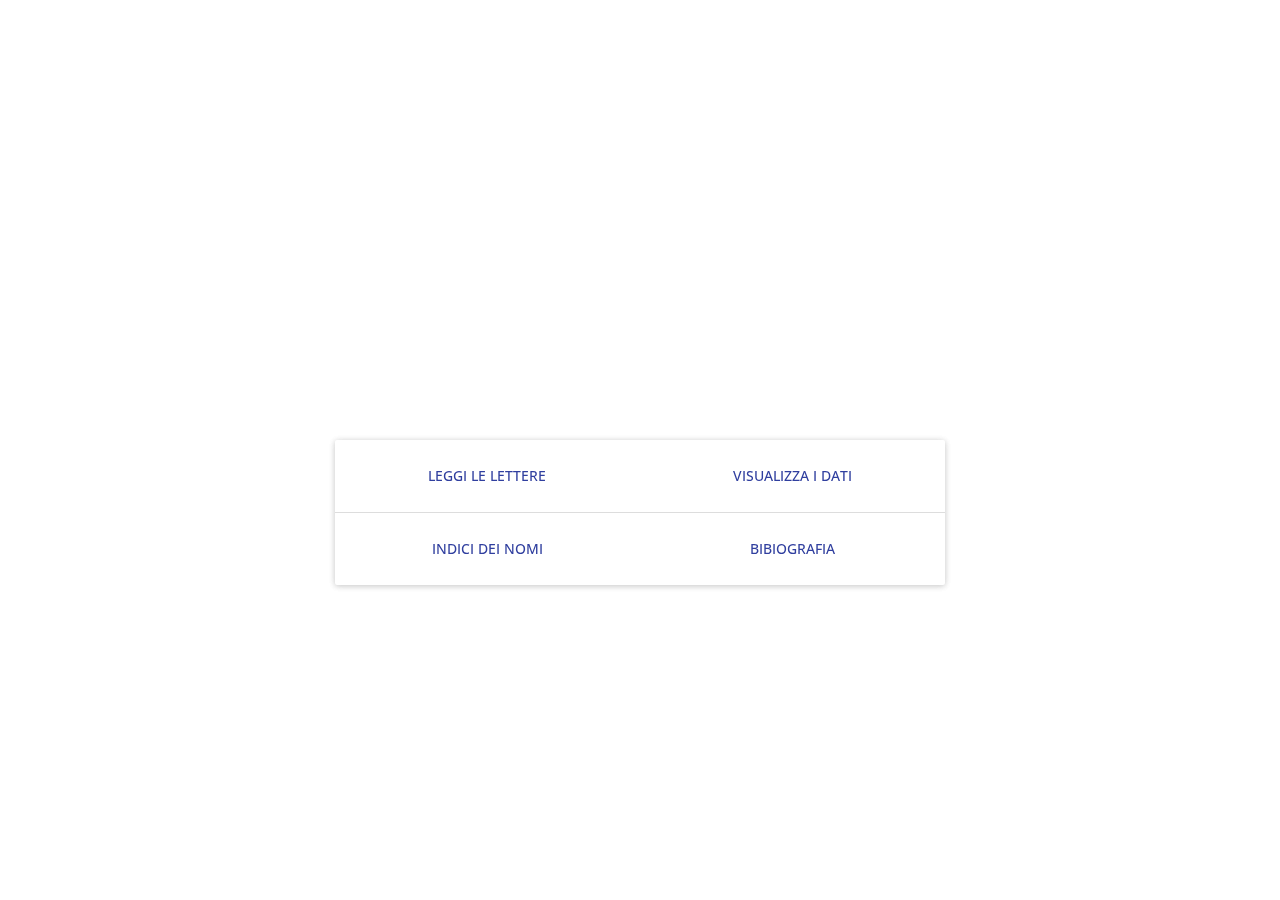
<file: index.html>
<?xml version="1.0" encoding="UTF-8"?>
<html data-template="pages:app-root" language="en">
    <head>
        <title data-template="config:app-title">App Title</title>
        <meta name="viewport" content="width=device-width, initial-scale=1.0"/>
        <meta data-template="config:app-meta"/>
        <link rel="shortcut icon" href="$shared/resources/images/exist_icon_16x16.ico"/>
        <link rel="stylesheet" href="//fonts.googleapis.com/css?family=Roboto:300,400,500,700" type="text/css"/>
        <link href="//fonts.googleapis.com/icon?family=Material+Icons" rel="stylesheet"/>
        <link rel="stylesheet" type="text/css" href="resources/css/vendor/bootstrap.min.css"/>
        <link rel="stylesheet" type="text/css" href="resources/css/vendor/bootstrap-material-design.min.css"/>
        <link rel="stylesheet" type="text/css" href="resources/css/vendor/ripples.min.css"/>
        <link rel="stylesheet" type="text/css" href="resources/css/vendor/jquery.fileupload.css"/>
        <link rel="stylesheet" type="text/css" href="resources/fonts/font.css"/>
        <link rel="stylesheet" type="text/css" href="resources/css/style.css"/>
        <link rel="stylesheet" type="text/css" data-template="pages:styles"/>
        <link rel="stylesheet" href="https://openlayers.org/en/v4.1.1/css/ol.css" type="text/css"/>
        <style type="text/css">
            #map {
                height: 400px;
                margin-top: 20px;
                margin-bottom: 20px;
            }
        </style>
        <script type="text/javascript" src="resources/scripts/jquery-1.11.3.min.js"/>
        <script type="text/javascript" src="resources/scripts/bootstrap.min.js"/>
        <script type="text/javascript" src="resources/scripts/material.min.js"/>
        <script type="text/javascript" src="resources/scripts/ripples.min.js"/>
        <script type="text/javascript" src="resources/scripts/bootstrap3-typeahead.min.js"/>
        <script type="text/javascript" src="resources/scripts/jquery.fs.macaroon.min.js"/>
        <!--script type="text/javascript" src="https://maps.googleapis.com/maps/api/js?key=AIzaSyDZcN2dzypIbNR6_gU4xc8Z_tZ24O5VXME"/-->
        <script src="https://openlayers.org/en/v4.1.1/build/ol.js" type="text/javascript"/>
        <script type="text/javascript" src="resources/scripts/app.js"/>
        <script type="text/javascript">
            $(document).ready(function() {
                var map = null;

                function resize() {
                    var wh = $(window).height();
                    if (map) {
                        // map.setSize([400, (wh - $("#map").offset().top - $("main").height() - 20)]);
                        map.render();
                    }
                }

                function initMap() {
                    var source = new ol.source.OSM();
                    var vectorSource = new ol.source.Vector({});
                    map = new ol.Map({
                        target: "map",
                        allOverlays: true,
                        layers: [
                            new ol.layer.Tile({
                                source: source
                            }),
                            new ol.layer.Vector({
                                source: vectorSource
                            })
                        ],
                        view: new ol.View({
                            center: ol.proj.transform([7.2402777, 47.1277699], "EPSG:4326", source.getProjection()),
                            zoom: 12
                        })
                    });
                    load(map, vectorSource, source.getProjection());
                    resize();
                }

                function load(map, vectorSource, projection) {
                    $.ajax({
                        url: "modules/places.xql",
                        dataType: "json",
                        error: function(xhr, status, error) {
                            alert(status);
                        },
                        success: function(data) {
                            var coords = [];
                            $.each(data, function(i, place) {
                                var coord = ol.proj.transform([place.geo.lng, place.geo.lat], "EPSG:4326", projection);
                                coords.push(coord);
                                var iconStyle = new ol.style.Style({
                                    image: new ol.style.Icon(/** @type {olx.style.IconOptions} */ ({
                                        anchor: [0.5, 46],
                                        anchorXUnits: 'fraction',
                                        anchorYUnits: 'pixels',
                                        src: 'https://openlayers.org/en/v4.1.1/examples/data/icon.png'
                                    })),
                                    text: new ol.style.Text({
                                        text: place.name,
                                        font: "bold 12px sans-serif",
                                        offsetY: 10
                                    })
                                });
                                var feature = new ol.Feature({
                                    geometry: new ol.geom.Point(coord),
                                    name: place.name
                                });
                                feature.setStyle(iconStyle);
                                vectorSource.addFeature(feature);
                            });
                            var bounds = ol.extent.boundingExtent(coords);
                            map.getView().fit(bounds);
                            map.render();
                        }
                    });
                }

                /**
                 * Load places and add markers to the map
                 */
                // function load() {
                //     $.ajax({
                //         url: "modules/places.xql",
                //         dataType: "json",
                //         error: function(xhr, status, error) {
                //             alert(status);
                //         },
                //         success: function(data) {
                //             var bounds;
                //             if (data.length == 0) {
                //                 bounds = new google.maps.LatLngBounds({lat: 45.8179200, lng: 5.9560800}, {lat: 47.8084546, lng: 10.4923401});
                //             } else {
                //                 bounds = new google.maps.LatLngBounds();
                //             }
                //             $.each(data, function(i, place) {
                //                 bounds.extend(place.geo);
                //                 var marker = new google.maps.Marker({
                //                     map: map,
                //                     draggable: false,
                //                     position: place.geo,
                //                     title: place.name
                //                 });
                //                 marker.setIcon('http://maps.google.com/mapfiles/ms/icons/red-dot.png');
                //             });
                //             map.fitBounds(bounds);
                //         }
                //     });
                // }

                /**
                 * Initialize the map
                 */
                // function initMap() {
                //     map = new google.maps.Map(document.getElementById('map'), {
                //         zoom: 12,
                //         center: {lat: 47.1277699, lng: 7.2402777},
                //         mapTypeId: google.maps.MapTypeId.HYBRID
                //     });
                // }

                $.material.init();

                initMap();

                // load();

                $(window).on("resize", resize);
            });
        </script>
    </head>
    <body xmlns:i18n="http://exist-db.org/xquery/i18n" id="body" data-template="i18n:translate" data-catalogues="resources/i18n">
        <div data-template="templates:surround" data-template-with="templates/page.html" data-template-at="content" data-template-using="body">
            <div data-template="templates:include" data-template-path="templates/menu.html"/>
            <section class="container">
                <aside class="row">
                    <div class="col-md-6 col-md-push-3">
                        <div id="map"/>
                    </div>
                </aside>
                <main class="row">
                    <div class="col-md-6 col-md-push-3">
                    <div class="panel panel-info">
                        <table class="table" style="text-align:center">
                            <tr>
                                <td>
                                    <button class="btn btn-primary">
                                        <a href="list.html">
                                            <span>Leggi le lettere</span>
                                        </a>
                                    </button>
                                </td>
                                <td>
                                    <button class="btn btn-primary">
                                        <a href="list.html">
                                            <span>Visualizza i dati</span>
                                        </a>
                                    </button>
                                </td>
                            </tr>
                            <tr>
                                <td>
                                    <button class="btn btn-primary">
                                        <a href="list.html">
                                            <span>Indici dei nomi</span>
                                        </a>
                                    </button>
                                </td>
                                <td>
                                    <button class="btn btn-primary">
                                        <a href="list.html">
                                            <span>Bibiografia</span>
                                        </a>
                                    </button>
                                </td>
                            </tr>

                        </table>
                    </div>
                    </div>
                </main>
            </section>
            <script type="text/javascript" src="resources/scripts/jquery.ui.widget.js"/>
            <script type="text/javascript" src="resources/scripts/jquery.iframe-transport.js"/>
            <script type="text/javascript" src="resources/scripts/jquery.fileupload.js"/>
            <script type="text/javascript">
            $(function () {
                'use strict';

                function reloadDocTable() {
                    $("#documents-panel").load("templates/doc-table.html");
                }

                $('#fileupload').fileupload({
                    url: "modules/lib/upload.xql",
                    dataType: 'json',
                    done: function (e, data) {
                        $.each(data.result.files, function (index, file) {
                            var tr = document.createElement("tr");
                            var td = document.createElement("td");
                            td.appendChild(document.createTextNode(file.name));
                            tr.appendChild(td);
                            $("#files").append(tr);
                        });
                        reloadDocTable();
                    },
                    progressall: function (e, data) {
                        var progress = parseInt(data.loaded / data.total * 100, 10);
                        $('#progress .progress-bar').css(
                            'width',
                            progress + '%'
                        );
                    }
                }).prop('disabled', !$.support.fileInput)
                    .parent().addClass($.support.fileInput ? undefined : 'disabled');
            });
            </script>
        </div>
    </body>
</html>
</file>
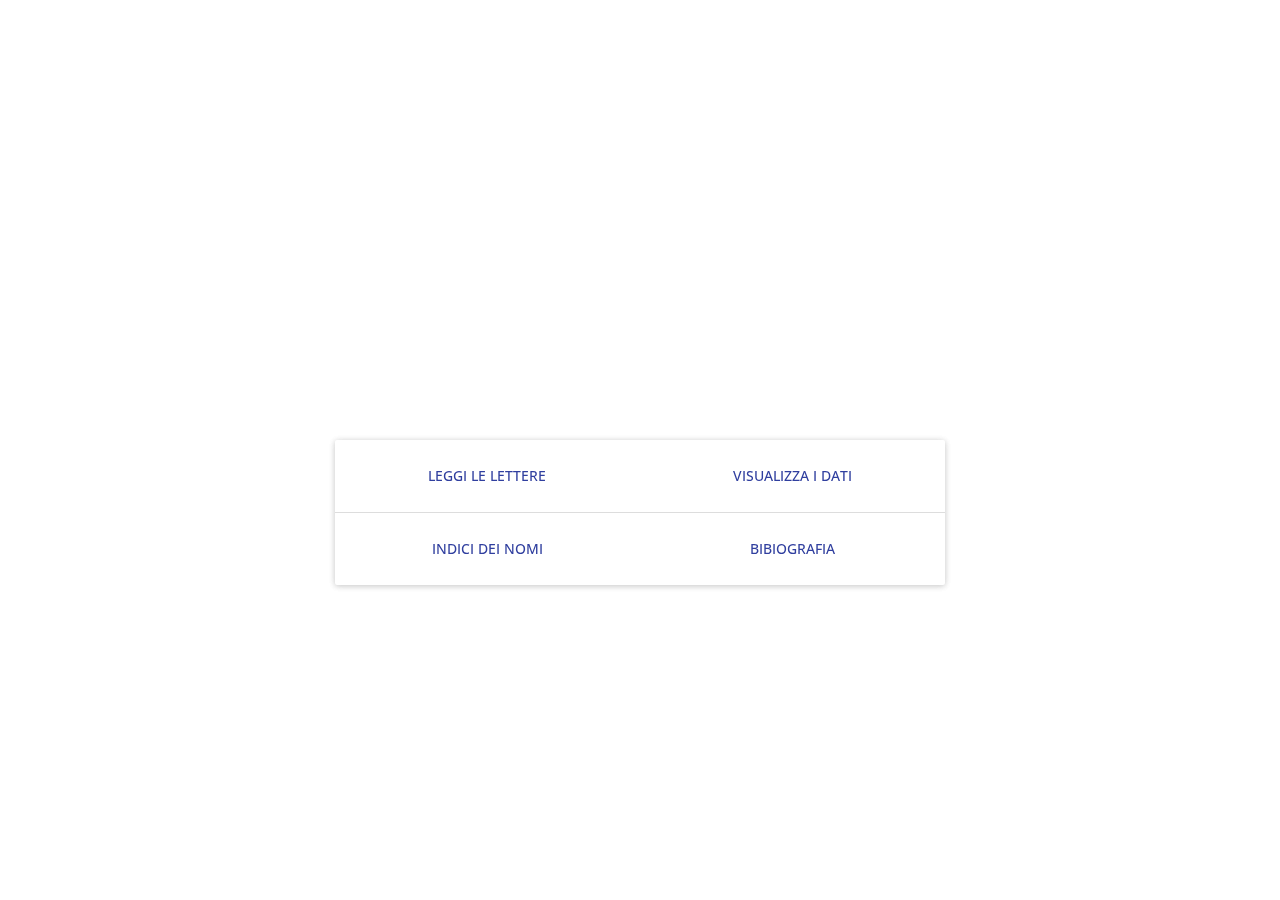
<file: index2.html>
<?xml version="1.0" encoding="UTF-8"?>
<html data-template="pages:app-root">
    <head>
        <title data-template="config:app-title">App Title</title>
        <meta name="viewport" content="width=device-width, initial-scale=1.0"/>
        <meta data-template="config:app-meta"/>
        <link rel="shortcut icon" href="$shared/resources/images/exist_icon_16x16.ico"/>
        <link rel="stylesheet" href="//fonts.googleapis.com/css?family=Roboto:300,400,500,700" type="text/css"/>
        <link href="//fonts.googleapis.com/icon?family=Material+Icons" rel="stylesheet"/>
        <link rel="stylesheet" type="text/css" href="resources/css/vendor/bootstrap.min.css"/>
        <link rel="stylesheet" type="text/css" href="resources/css/vendor/bootstrap-material-design.min.css"/>
        <link rel="stylesheet" type="text/css" href="resources/css/vendor/ripples.min.css"/>
        <link rel="stylesheet" type="text/css" href="resources/css/vendor/jquery.fileupload.css"/>
        <link rel="stylesheet" type="text/css" href="resources/fonts/font.css"/>
        <link rel="stylesheet" type="text/css" href="resources/css/style.css"/>
        <link rel="stylesheet" type="text/css" data-template="pages:styles"/>
        <link rel="stylesheet" href="https://openlayers.org/en/v4.1.1/css/ol.css" type="text/css"/>
        <style type="text/css">
            #map {
                height: 400px;
                margin-top: 20px;
                margin-bottom: 20px;
            }
        </style>
        <script type="text/javascript" src="resources/scripts/jquery-1.11.3.min.js"/>
        <script type="text/javascript" src="resources/scripts/bootstrap.min.js"/>
        <script type="text/javascript" src="resources/scripts/material.min.js"/>
        <script type="text/javascript" src="resources/scripts/ripples.min.js"/>
        <script type="text/javascript" src="resources/scripts/bootstrap3-typeahead.min.js"/>
        <script type="text/javascript" src="resources/scripts/jquery.fs.macaroon.min.js"/>
        <!--script type="text/javascript" src="https://maps.googleapis.com/maps/api/js?key=AIzaSyDZcN2dzypIbNR6_gU4xc8Z_tZ24O5VXME"/-->
        <script src="https://openlayers.org/en/v4.1.1/build/ol.js" type="text/javascript"/>
        <script type="text/javascript" src="resources/scripts/app.js"/>
        <script type="text/javascript">
            $(document).ready(function() {
                var map = null;

                function resize() {
                    var wh = $(window).height();
                    if (map) {
                        // map.setSize([400, (wh - $("#map").offset().top - $("main").height() - 20)]);
                        map.render();
                    }
                }

                function initMap() {
                    var source = new ol.source.OSM();
                    var vectorSource = new ol.source.Vector({});
                    map = new ol.Map({
                        target: "map",
                        allOverlays: true,
                        layers: [
                            new ol.layer.Tile({
                                source: source
                            }),
                            new ol.layer.Vector({
                                source: vectorSource
                            })
                        ],
                        view: new ol.View({
                            center: ol.proj.transform([7.2402777, 47.1277699], "EPSG:4326", source.getProjection()),
                            zoom: 12
                        })
                    });
                    load(map, vectorSource, source.getProjection());
                    resize();
                }

                function load(map, vectorSource, projection) {
                    $.ajax({
                        url: "modules/places.xql",
                        dataType: "json",
                        error: function(xhr, status, error) {
                            alert(status);
                        },
                        success: function(data) {
                            var coords = [];
                            $.each(data, function(i, place) {
                                var coord = ol.proj.transform([place.geo.lng, place.geo.lat], "EPSG:4326", projection);
                                coords.push(coord);
                                var iconStyle = new ol.style.Style({
                                    image: new ol.style.Icon(/** @type {olx.style.IconOptions} */ ({
                                        anchor: [0.5, 46],
                                        anchorXUnits: 'fraction',
                                        anchorYUnits: 'pixels',
                                        src: 'https://openlayers.org/en/v4.1.1/examples/data/icon.png'
                                    })),
                                    text: new ol.style.Text({
                                        text: place.name,
                                        font: "bold 12px sans-serif",
                                        offsetY: 10
                                    })
                                });
                                var feature = new ol.Feature({
                                    geometry: new ol.geom.Point(coord),
                                    name: place.name
                                });
                                feature.setStyle(iconStyle);
                                vectorSource.addFeature(feature);
                            });
                            var bounds = ol.extent.boundingExtent(coords);
                            map.getView().fit(bounds);
                            map.render();
                        }
                    });
                }

                /**
                 * Load places and add markers to the map
                 */
                // function load() {
                //     $.ajax({
                //         url: "modules/places.xql",
                //         dataType: "json",
                //         error: function(xhr, status, error) {
                //             alert(status);
                //         },
                //         success: function(data) {
                //             var bounds;
                //             if (data.length == 0) {
                //                 bounds = new google.maps.LatLngBounds({lat: 45.8179200, lng: 5.9560800}, {lat: 47.8084546, lng: 10.4923401});
                //             } else {
                //                 bounds = new google.maps.LatLngBounds();
                //             }
                //             $.each(data, function(i, place) {
                //                 bounds.extend(place.geo);
                //                 var marker = new google.maps.Marker({
                //                     map: map,
                //                     draggable: false,
                //                     position: place.geo,
                //                     title: place.name
                //                 });
                //                 marker.setIcon('http://maps.google.com/mapfiles/ms/icons/red-dot.png');
                //             });
                //             map.fitBounds(bounds);
                //         }
                //     });
                // }

                /**
                 * Initialize the map
                 */
                // function initMap() {
                //     map = new google.maps.Map(document.getElementById('map'), {
                //         zoom: 12,
                //         center: {lat: 47.1277699, lng: 7.2402777},
                //         mapTypeId: google.maps.MapTypeId.HYBRID
                //     });
                // }

                $.material.init();

                initMap();

                // load();

                $(window).on("resize", resize);
            });
        </script>
    </head>
    <body xmlns:i18n="http://exist-db.org/xquery/i18n" id="body" data-template="i18n:translate" data-catalogues="resources/i18n">
        <div data-template="templates:surround" data-template-with="templates/page.html" data-template-at="content" data-template-using="body">
            <div data-template="templates:include" data-template-path="templates/menu.html"/>
            <section class="container">
                <aside class="row">
                    <div class="col-md-6 col-md-push-3">
                        <div id="map"/>
                    </div>
                </aside>
                <main class="row">
                    <div class="col-md-6 col-md-push-3">
                    <div class="panel panel-info">
                        <table class="table" style="text-align:center">
                            <tr>
                                <td>
                                    <button class="btn btn-primary">
                                        <a href="list.html">
                                            <span>Leggi le lettere</span>
                                        </a>
                                    </button>
                                </td>
                                <td>
                                    <button class="btn btn-primary">
                                        <a href="list.html">
                                            <span>Visualizza i dati</span>
                                        </a>
                                    </button>
                                </td>
                            </tr>
                            <tr>
                                <td>
                                    <button class="btn btn-primary">
                                        <a href="list.html">
                                            <span>Indici dei nomi</span>
                                        </a>
                                    </button>
                                </td>
                                <td>
                                    <button class="btn btn-primary">
                                        <a href="list.html">
                                            <span>Bibiografia</span>
                                        </a>
                                    </button>
                                </td>
                            </tr>

                        </table>
                    </div>
                    </div>
                </main>
            </section>
            <script type="text/javascript" src="resources/scripts/jquery.ui.widget.js"/>
            <script type="text/javascript" src="resources/scripts/jquery.iframe-transport.js"/>
            <script type="text/javascript" src="resources/scripts/jquery.fileupload.js"/>
            <script type="text/javascript">
            $(function () {
                'use strict';

                function reloadDocTable() {
                    $("#documents-panel").load("templates/doc-table.html");
                }

                $('#fileupload').fileupload({
                    url: "modules/lib/upload.xql",
                    dataType: 'json',
                    done: function (e, data) {
                        $.each(data.result.files, function (index, file) {
                            var tr = document.createElement("tr");
                            var td = document.createElement("td");
                            td.appendChild(document.createTextNode(file.name));
                            tr.appendChild(td);
                            $("#files").append(tr);
                        });
                        reloadDocTable();
                    },
                    progressall: function (e, data) {
                        var progress = parseInt(data.loaded / data.total * 100, 10);
                        $('#progress .progress-bar').css(
                            'width',
                            progress + '%'
                        );
                    }
                }).prop('disabled', !$.support.fileInput)
                    .parent().addClass($.support.fileInput ? undefined : 'disabled');
            });
            </script>
        </div>
    </body>
</html>
</file>
<file: resources/fonts/font.css>
@font-face {
  font-family: 'Junicode';
  src: url('Junicode.eot'); /* IE9 Compat Modes */
  src: url('Junicode.eot?#iefix') format('embedded-opentype'), /* IE6-IE8 */
       url('Junicode.woff') format('woff'), /* Modern Browsers */
       url('Junicode.ttf')  format('truetype'), /* Safari, Android, iOS */
       url('Junicode.svg#bcc2a169a734227a88d2dcb4adf531fd') format('svg'); /* Legacy iOS */
       
  font-style:   normal;
  font-weight:  400;
}

@font-face {
  font-family: 'Junicode';
  src: url('Junicode-Bold.eot'); /* IE9 Compat Modes */
  src: url('Junicode-Bold.eot?#iefix') format('embedded-opentype'), /* IE6-IE8 */
       url('Junicode-Bold.woff') format('woff'), /* Modern Browsers */
       url('Junicode-Bold.ttf')  format('truetype'), /* Safari, Android, iOS */
       url('Junicode-Bold.svg#a4a3a01371cff8e72df79cb557f6a57d') format('svg'); /* Legacy iOS */
       
  font-style:   normal;
  font-weight:  700;
}

@font-face {
  font-family: 'Junicode';
  src: url('Junicode-BoldItalic.eot'); /* IE9 Compat Modes */
  src: url('Junicode-BoldItalic.eot?#iefix') format('embedded-opentype'), /* IE6-IE8 */
       url('Junicode-BoldItalic.woff') format('woff'), /* Modern Browsers */
       url('Junicode-BoldItalic.ttf')  format('truetype'), /* Safari, Android, iOS */
       url('Junicode-BoldItalic.svg#f3502fc61f511459dbb2216b7fd7011f') format('svg'); /* Legacy iOS */
       
  font-style:   italic;
  font-weight:  700;
}

@font-face {
  font-family: 'Junicode';
  src: url('Junicode-Italic.eot'); /* IE9 Compat Modes */
  src: url('Junicode-Italic.eot?#iefix') format('embedded-opentype'), /* IE6-IE8 */
       url('Junicode-Italic.woff') format('woff'), /* Modern Browsers */
       url('Junicode-Italic.ttf')  format('truetype'), /* Safari, Android, iOS */
       url('Junicode-Italic.svg#5e709cef3c3a2fc2ffc49d7e9749cab5') format('svg'); /* Legacy iOS */
       
  font-style:   italic;
  font-weight:  400;
}
</file>
<file: resources/css/style.css>
@charset "UTF-8";
@import url('https://fonts.googleapis.com/css?family=Open+Sans:300,400|Oswald');
body{
    font-family: "Open Sans", Verdana, "Helvetica", sans-serif;
    font-size: 16px;
    background-color: #ffffff;
    color: #333333
}
a{
    color: #303F9F
}
a:hover,
a:focus{
    color: #1b2257
}
.errors .list-group-item-success,
.errors .list-group-item-danger{
    padding: 8px
}
.clear{
    clear: both
}
.bold{
    font-weight: bolder
}
h1,
.h1{
    font-size: 33px
}
h2,
.h2{
    font-size: 28px
}
h3,
.h3{
    font-size: 22px
}
h4,
.h4{
    font-size: 16px
}
h5,
.h5,
.documents .header-short{
    font-size: 13px
}
h6,
.h6{
    font-size: 11px
}
@media screen and (min-width : 481px){
    h1{
        font-size: 36px
    }
    h2{
        font-size: 30px
    }
    h3{
        font-size: 24px
    }
    h4{
        font-size: 18px
    }
    h5{
        font-size: 14px
    }
    h6{
        font-size: 12px
    }
}
h1,
h2,
h3,
h4,
h5,
h6,
.h1,
.h2,
.h3,
.h4,
.h5,
.h6,
.documents .header-short{
    font-family: "Oswald", Verdana, "Helvetica", sans-serif;
    font-weight: 400 !important
}
.btn-group .hidden-xs{
    margin-left: .5em
}
.btn-group .hidden-xs + span{
    margin-left: .5em
}
.btn:not(.btn-raised).btn-success,
.fileinput-button,
.btn-default.btn-block{
    color: #333333;
    border: 1px solid #d1dae0;
    margin: 20px 0
}
.service-icon-bar .btn-toolbar .btn.btn-default{
    border: none !important;
    border-radius: 0 !important;
    padding: 8px 6.5vw;
    background-color: transparent
}
@media screen and (min-width : 481px){
    .service-icon-bar .btn-toolbar .btn.btn-default{
        padding: 8px 9vw
    }
}
@media screen and (min-width : 601px){
    .service-icon-bar .btn-toolbar .btn.btn-default{
        padding: 8px 3vw
    }
}
@media screen and (min-width : 768px){
    .service-icon-bar .btn-toolbar .btn.btn-default{
        padding: 8px 2.3vw
    }
}
@media screen and (min-width : 841px){
    .service-icon-bar .btn-toolbar .btn.btn-default{
        padding: 8px 2.6vw
    }
}
@media screen and (min-width : 992px){
    .service-icon-bar .btn-toolbar .btn.btn-default{
        padding: 8px 3.7vw
    }
}
@media screen and (min-width : 1200px){
    .service-icon-bar .btn-toolbar .btn.btn-default{
        padding: 8px 4vw
    }
}
.service-icon-bar .btn-toolbar .btn.btn-default:hover{
    background-color: rgba(153, 153, 153, 0.2)
}
.service-icon-bar .btn-toolbar i.material-icons{
    font-size: 24px
}
@media screen and (min-width : 481px){
    .service-icon-bar .btn-toolbar i.material-icons{
        font-size: 20px
    }
}
@media screen and (min-width : 601px){
    .service-icon-bar .btn-toolbar i.material-icons{
        font-size: 20px
    }
}
@media screen and (min-width : 992px){
    .service-icon-bar .btn-toolbar i.material-icons{
        font-size: 24px
    }
}
@media screen and (max-width : 601px){
    .tp-zoom-icons{
        display: none
    }
}
.btn{
    font-family: "Open Sans", Verdana, "Helvetica", sans-serif
}
.btn .glyphicon-search{
    top: 3px;
    padding-right: 6px
}
nav + *{
    margin-top: 50px
}
@media (min-width : 1200px){
    nav + *{
        margin-top: 60px
    }
}
header{
    margin-bottom: 10px
}
@media screen and (min-width : 768px){
    header:not(.service-icon-bar){
        padding-top: 30px
    }
}
.service-icon-bar{
    background-color: #d1dae0;
    padding: 4px 63px;
    position: fixed;
    top: 0;
    right: 0;
    width: 100%;
    z-index: 10;
    margin-top: 50px
}
@media screen and (min-width : 992px){
    .service-icon-bar{
        padding: 4px 0
    }
}
@media (min-width : 1200px){
    .service-icon-bar{
        margin-top: 60px
    }
}
.service-icon-bar .btn-group{
    margin: 0
}
@media screen and (min-width : 992px){
    .container{
        width: 100%
    }
}
.page-header{
    margin: 20px 0 20px
}
@media screen and (min-width : 768px){
    .tp-title,
    .tp-subtitle{
        display: inline-block
    }
    .tp-title{
        margin-right: 15px
    }
}
.tp-subtitle{
    font-weight: 400;
    line-height: 1.3;
    color: #777777;
    font-size: 26px;
    margin-top: 12px
}
.btn-group > div > ul > li > a{
    font-family: "Open Sans", Verdana, "Helvetica", sans-serif !important
}
.btn-group > div > ul > li > a:hover{
    color: #1b2257 !important;
    background-color: rgba(153, 153, 153, 0.2)
}
.browse{
    font-size: 1em !important
}
.browse td:nth-child(2),
.browse td:nth-child(3),
.browse td:nth-child(4){
    font-family: "Junicode", Georgia, "Times New Roman", serif
}
.browse td:nth-child(5){
    width: 180px;
    text-align: right
}
.label:not(.note){
    font-weight: bold;
    font-size: inherit;
    color: inherit;
    padding: inherit;
    margin: inherit
}
.documents{
    padding-left: 0;
    margin-bottom: 0
}
.documents h5{
    font-family: "Open Sans", Verdana, "Helvetica", sans-serif;
    font-size: 14px
}
.documents .toolbar{
    width: 100%
}
.documents .toolbar .btn-group,
.documents .toolbar .btn-default{
    width: 33%;
    border: none
}
.documents .toolbar .btn-group button,
.documents .toolbar .btn-default button{
    width: 100%
}
.documents > li{
    list-style: none
}
.documents > li:not(:last-of-type){
    border-bottom: 1px solid rgba(153, 153, 153, 0.2);
    margin-bottom: 15px
}
.odd-table{
    width: 100%
}
@media screen and (min-width : 992px) and (max-width : 1100px){
    .odd-table span.hidden-xs{
        font-size: 12px
    }
}
#files{
    margin-top: 20px
}
#msg-progress{
    display: none;
    font-weight: bold;
    margin-left: 2em;
    animation: blinker 1.2s cubic-bezier(.5, 0, 1, 1) infinite alternate
}
@keyframes blinker{from{opacity:1}to{opacity:0}}
.tei-text .navbar{
    font-family: Roboto, Helvetica, Arial, sans-serif !important
}
mark{
    background-color: #FFEB3B
}
.input-group-btn .btn:not(.btn-raised).btn-primary,
.text-success{
    color: #607D8B
}
.fileinput-button{
    color: #777777;
    border: 1px solid #d6d7d9
}
.actions{
    margin-bottom: 10px;
    margin-top: 61px
}
@media screen and (max-width : 769px){
    .actions .btn{
        padding: 8px 20px
    }
}
.pagination > .active > a,
.pagination > .active > a:hover,
.pagination > .active > a:focus,
.pagination > .active > span,
.pagination > .active > span:hover,
.pagination > .active > span:focus{
    background-color: #607D8B;
    border-color: #607D8B;
    color: #ffffff
}
.pagination > li > a,
.pagination > li > span{
    color: #607D8B
}
.well{
    box-shadow: 0 1px 6px 0 rgba(0, 0, 0, 0.12), 0 1px 6px 0 rgba(0, 0, 0, 0.12) !important
}
.logo{
    background-image: url('../images/tei-publisher-logo-contrast-color.svg');
    background-repeat: no-repeat;
    width: 140px;
    margin-left: 0 !important
}
@media (max-width : 1199px){
    .logo{
        background-position: 5px 5px;
        background-size: auto 40px
    }
}
@media (min-width : 1200px){
    .logo{
        background-position: 7px 7px;
        background-size: auto 46px
    }
}
.logo span{
    margin-left: 60px;
    display: none
}
.navbar.navbar-default{
    background-color: #35424b;
    color: #ffffff
}
.navbar .navbar-nav > li > a:hover{
    background-color: #607D8B
}
.navbar-default{
    margin-bottom: 0
}
.navbar-default .dropdown-menu li > a{
    padding: 5px 15px 5px 25px !important;
    font-weight: 300 !important;
    line-height: 30px !important
}
.navbar-default .dropdown-menu li > a:hover{
    background-color: #607D8B !important;
    color: #ffffff !important
}
.navbar-default .navbar-brand,
.navbar-default .navbar-brand:focus,
.navbar-default .navbar-brand:hover{
    background-image: url('../images/tei-publisher-logo-contrast-color.svg');
    background-repeat: no-repeat;
    width: 140px;
    margin-left: 0 !important
}
@media (max-width : 1199px){
    .navbar-default .navbar-brand,
    .navbar-default .navbar-brand:focus,
    .navbar-default .navbar-brand:hover{
        background-position: 5px 5px;
        background-size: auto 40px
    }
}
@media (min-width : 1200px){
    .navbar-default .navbar-brand,
    .navbar-default .navbar-brand:focus,
    .navbar-default .navbar-brand:hover{
        background-position: 7px 7px;
        background-size: auto 46px
    }
}
.navbar-default .navbar-brand span,
.navbar-default .navbar-brand:focus span,
.navbar-default .navbar-brand:hover span{
    margin-left: 60px;
    display: none
}
.navbar-collapse .navbar-nav{
    margin-bottom: 0
}
#searchPageForm{
    font-size: 1.3rem !important
}
@media screen and (min-width : 481px){
    #searchPageForm{
        margin: 11px 0;
        font-size: 16px !important
    }
}
@media screen and (min-width : 1200px){
    #searchPageForm{
        margin: 15px 0 14px 0
    }
}
@media (max-width : 767px){
    #searchPageForm{
        display: none
    }
}
#searchPageForm input{
    width: 22vw
}
#searchPageForm i.glyphicon-search{
    top: 5px;
    padding-right: 10px;
    cursor: pointer
}
@media (min-width : 768px){
    .toc{
        position: fixed;
        top: 60px;
        bottom: 0;
        left: 0;
        z-index: 1000;
        display: block;
        padding: 0 20px 20px 20px;
        overflow-x: hidden;
        overflow-y: auto;
        background: #fafafa url(../images/body-bg.png) top left repeat;
        border-right: 1px solid #d6d7d9;
        border-top: 1px solid #d6d7d9
    }
    .toc ul{
        font-family: "Junicode", Georgia, "Times New Roman", serif;
        padding-left: 25px;
        list-style: none;
        position: relative
    }
    .toc li{
        line-height: 1.5
    }
    .toc a[data-toggle = 'collapse']{
        position: absolute;
        left: 0
    }
    .toc .active{
        font-weight: bold
    }
    .toc-toggle{
        position: fixed !important;
        left: 30px;
        top: 115px;
        background-color: #607D8B !important;
        color: #ffffff
    }
}
.panel.panel-primary > .panel-heading{
    background-color: #C5CAE9
}
.panel.panel-info > .panel-heading{
    background-color: #607D8B
}
.panel.panel-default > .panel-heading{
    background-color: #d1dae0
}
#results{
    font-family: "Junicode", Georgia, "Times New Roman", serif
}
#results td{
    border: 0
}
#results .reference{
    border-top: 1px solid #d6d7d9
}
#results .reference .number,
#results .reference .headings{
    display: table-cell
}
#results .reference .number{
    padding-right: 1em
}
footer{
    padding: 3% 0;
    margin: 20px auto
}
footer .poweredby{
    text-align: center;
    vertical-align: middle
}
@media screen and (min-width : 600px){
    footer .poweredby{
        float: right;
        width: auto
    }
}
footer .poweredby img{
    width: 120px
}
@media (min-width : 768px){
    .navigation-top{
        margin-bottom: 1em;
        border-bottom: 2px solid rgba(153, 153, 153, 0.2)
    }
}
.navigation-top h5{
    text-align: center;
    font-family: "Junicode", Georgia, "Times New Roman", serif;
    font-size: 16px;
    padding: 10px 10px 10px 0;
    direction: ltr
}
@media (max-width : 768px -1px){
    .navigation-top .nav-next{
        right: 10px
    }
}
.page-nav,
.page-nav:link,
.page-nav:active{
    background-color: #607D8B !important;
    position: fixed;
    z-index: 11;
    top: 52px
}
@media (min-width : 992px){
    .page-nav,
    .page-nav:link,
    .page-nav:active{
        top: 50%
    }
}
.nav-prev{
    left: 15px
}
@media (min-width : 992px){
    .nav-prev{
        left: 30px
    }
}
.nav-next{
    right: 15px
}
@media (min-width : 992px){
    .nav-next{
        right: 30px
    }
}
#main-container{
    max-width: 1200px;
    margin-top: 100px
}
@media (min-width : 1200px){
    #main-container{
        margin-top: 110px
    }
}
#content-inner{
    min-height: 450px;
    font-family: "Junicode", Georgia, "Times New Roman", serif;
    font-size: 14pt;
    direction: ltr
}
#content-container{
    -webkit-animation-duration: 400ms;
    -moz-animation-duration: 400ms;
    animation-duration: 400ms;
    overflow-wrap: break-word
}
@media (max-width : 768px -1px){
    #content-container{
        margin-bottom: 5em
    }
}
body.tei-text{
    width: 100%;
    max-width: 100%
}
.licence{
    display: block;
    margin-top: 1em
}
#content-inner .content h1,
#content-inner .content h2,
#content-inner .content h3,
#content-inner .content h4,
#content-inner .content h5,
#content-inner .content h6{
    font-family: "Junicode", Georgia, "Times New Roman", serif;
    line-height: 1.2
}
#content-inner .content{
    hyphens: auto;
    -webkit-hyphens: auto
}
#content-inner .content h1{
    font-size: 2.441em
}
#content-inner .content h2{
    font-size: 1.953em
}
#content-inner .content h3{
    font-size: 1.563em
}
#content-inner .content h4{
    font-size: 1.25em
}
#content-inner .content .tei-code1{
    font-family: "Ubuntu Mono", Menlo, Consolas, Courier, monospace;
    font-size: 85%
}
#content-inner .content .tei-list2 dd{
    margin-left: 2em
}
#content-inner .content .tei-gi,
#content-inner .content .xml-attribute{
    font-family: "Ubuntu Mono", Menlo, Consolas, Courier, monospace;
    font-size: 85%
}
#content-inner .content figure{
    text-align: center;
    margin: 24px 0;
    padding: 16px 0;
    border-top: 1px solid #d6d7d9;
    border-bottom: 1px solid 1px solid #d6d7d9
}
#content-inner .content figure img.img-responsive{
    margin: 0 auto
}
#content-inner .content figcaption{
    margin-top: .5em;
    text-align: right
}
#content-inner .content > * > section{
    border-top: 1px solid #d6d7d9;
    margin: 2.5em 0;
    padding-top: 2em
}
#content-inner .page-margin{
    margin-right: 200px;
    margin-left: 0;
    position: relative
}
#content-inner .margin-note-ref{
    font-size: small;
    vertical-align: super;
    color: #777777;
    margin-right: 4px
}
#content-inner .margin-note{
    background: rgba(153, 153, 153, 0.2);
    display: block;
    font-size: small;
    margin-right: -200px;
    margin-bottom: 5px;
    padding: 5px;
    float: right;
    clear: both;
    width: 190px
}
#content-inner .margin-note .n{
    color: #777777
}
@media (max-width : 768px){
    #content-inner .margin-note{
        display: none
    }
    #content-inner .page-margin{
        margin-right: 0;
        margin-left: 0
    }
}
#content-inner .alternate{
    cursor: pointer;
    color: #7777FF
}
#content-inner .alternate .altcontent{
    display: none
}
#content-inner .note,
#content-inner .popover{
    font-size: 13px
}
#content-inner .note{
    vertical-align: super;
    cursor: pointer;
    margin-left: .25em
}
#content-inner .footnotes{
    margin-top: 1em;
    padding-top: 1em;
    border-top: 1px solid #d6d7d9
}
#content-inner .pb,
#content-inner .pb2{
    font-size: small;
    float: none !important;
    display: inline !important;
    margin: 0 !important;
    color: rgba(153, 153, 153, 0.2)
}
#content-inner .pb:before{
    content: '[p. ' !important
}
</file>
<file: resources/css/vendor/ripples.min.css>
.withripple{position:relative}.ripple-container{position:absolute;top:0;left:0;z-index:1;width:100%;height:100%;overflow:hidden;border-radius:inherit;pointer-events:none}.ripple{position:absolute;width:20px;height:20px;margin-left:-10px;margin-top:-10px;border-radius:100%;background-color:#000;background-color:rgba(0,0,0,.05);-webkit-transform:scale(1);-ms-transform:scale(1);-o-transform:scale(1);transform:scale(1);-webkit-transform-origin:50%;-ms-transform-origin:50%;-o-transform-origin:50%;transform-origin:50%;opacity:0;pointer-events:none}.ripple.ripple-on{-webkit-transition:opacity .15s ease-in 0s,-webkit-transform .5s cubic-bezier(.4,0,.2,1) .1s;-o-transition:opacity .15s ease-in 0s,-o-transform .5s cubic-bezier(.4,0,.2,1) .1s;transition:opacity .15s ease-in 0s,transform .5s cubic-bezier(.4,0,.2,1) .1s;opacity:.1}.ripple.ripple-out{-webkit-transition:opacity .1s linear 0s!important;-o-transition:opacity .1s linear 0s!important;transition:opacity .1s linear 0s!important;opacity:0}
/*# sourceMappingURL=ripples.min.css.map */
</file>
